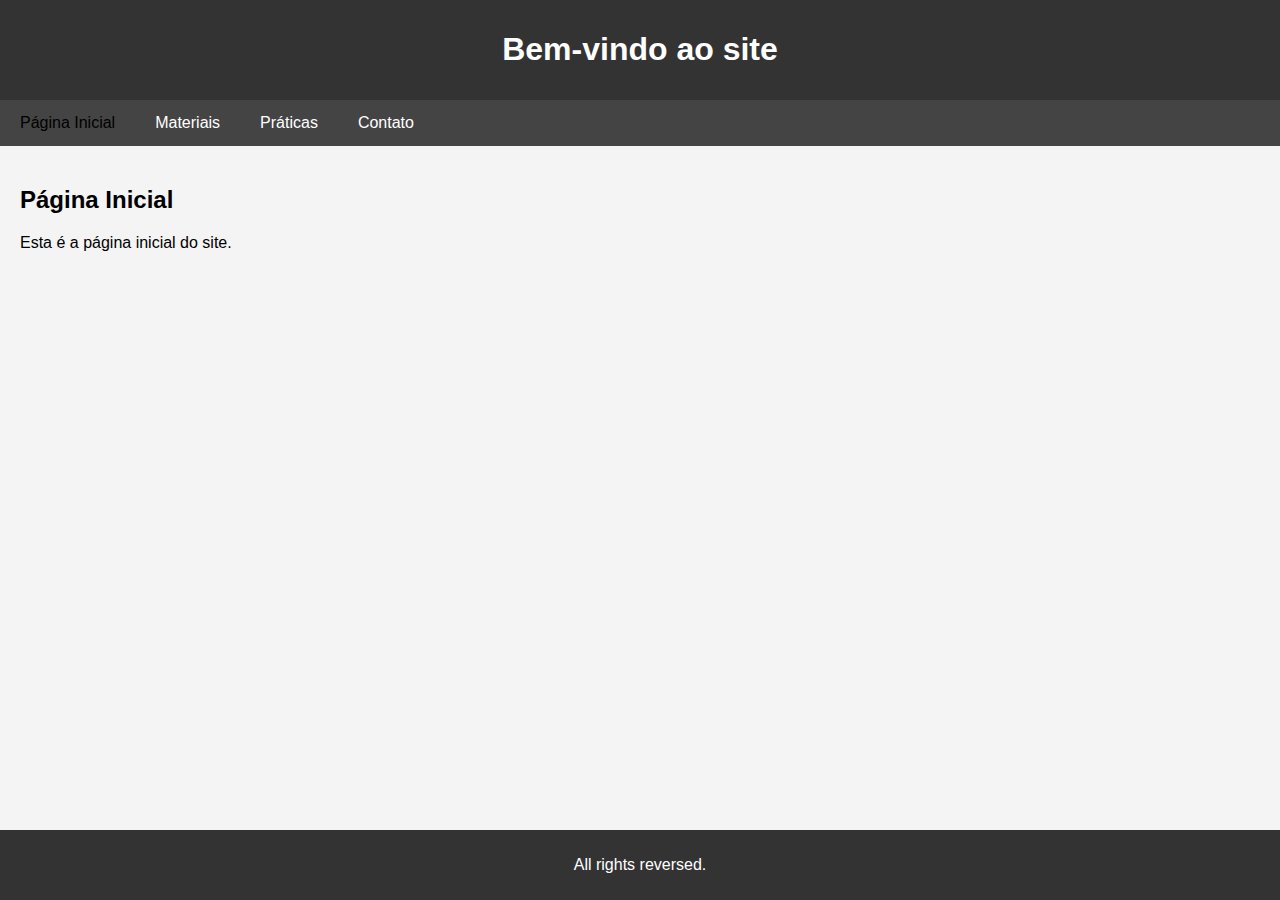
<file: index.html>
<!DOCTYPE html>
<html lang="pt-BR">
<head>
    <meta charset="UTF-8">
    <meta name="viewport" content="width=device-width, initial-scale=1.0">
    <title>Página Inicial</title>
    <link rel="stylesheet" href="style.css">
</head>
<body>

    <header>
        <h1>Bem-vindo ao site</h1>
    </header>

    <nav>
        <ul>
            <li>Página Inicial</li>
            <li><a href="materiais.html">Materiais</a></li>
            <li><a href="praticas.html">Práticas</a></li>
            <li><a href="contato.html">Contato</a></li>
        </ul>
    </nav>

    <main>
        <h2>Página Inicial</h2>
        <p>Esta é a página inicial do site.</p>
    </main>

    <footer>
        <p>All rights reversed.</p>
    </footer>

</body>
</html>
</file>
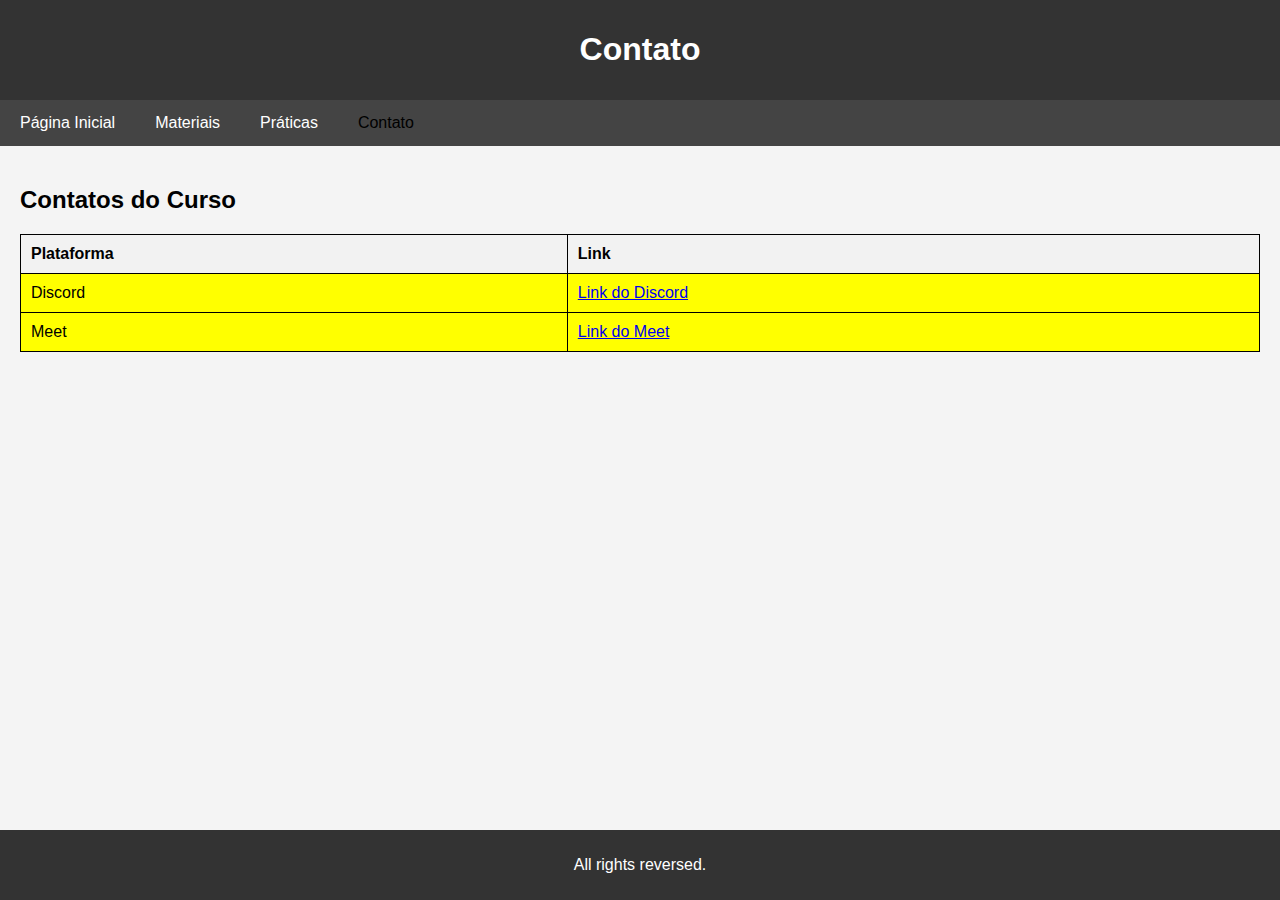
<file: contato.html>
<!DOCTYPE html>
<html lang="pt-BR">
<head>
    <meta charset="UTF-8">
    <meta name="viewport" content="width=device-width, initial-scale=1.0">
    <title>Contato</title>
    <link rel="stylesheet" href="style.css">
</head>
<body>

    <header>
        <h1>Contato</h1>
    </header>

    <nav>
        <ul>
            <li><a href="index.html">Página Inicial</a></li>
            <li><a href="materiais.html">Materiais</a></li>
            <li><a href="praticas.html">Práticas</a></li>
            <li>Contato</li>
        </ul>
    </nav>

    <main>
        <h2>Contatos do Curso</h2>
        <table style="background-color: yellow;">
            <tr>
                <th>Plataforma</th>
                <th>Link</th>
            </tr>
            <tr>
                <td>Discord</td>
                <td><a href="https://discord.gg/bTvX7jCuTz" target="_blank">Link do Discord</a></td>
            </tr>
            <tr>
                <td>Meet</td>
                <td><a href="https://meet.google.com/syz-ucct-nth?hs=224" target="_blank">Link do Meet</a></td>
            </tr>
        </table>
    </main>

    <footer>
        <p>All rights reversed.</p>
    </footer>

</body>
</html>
</file>
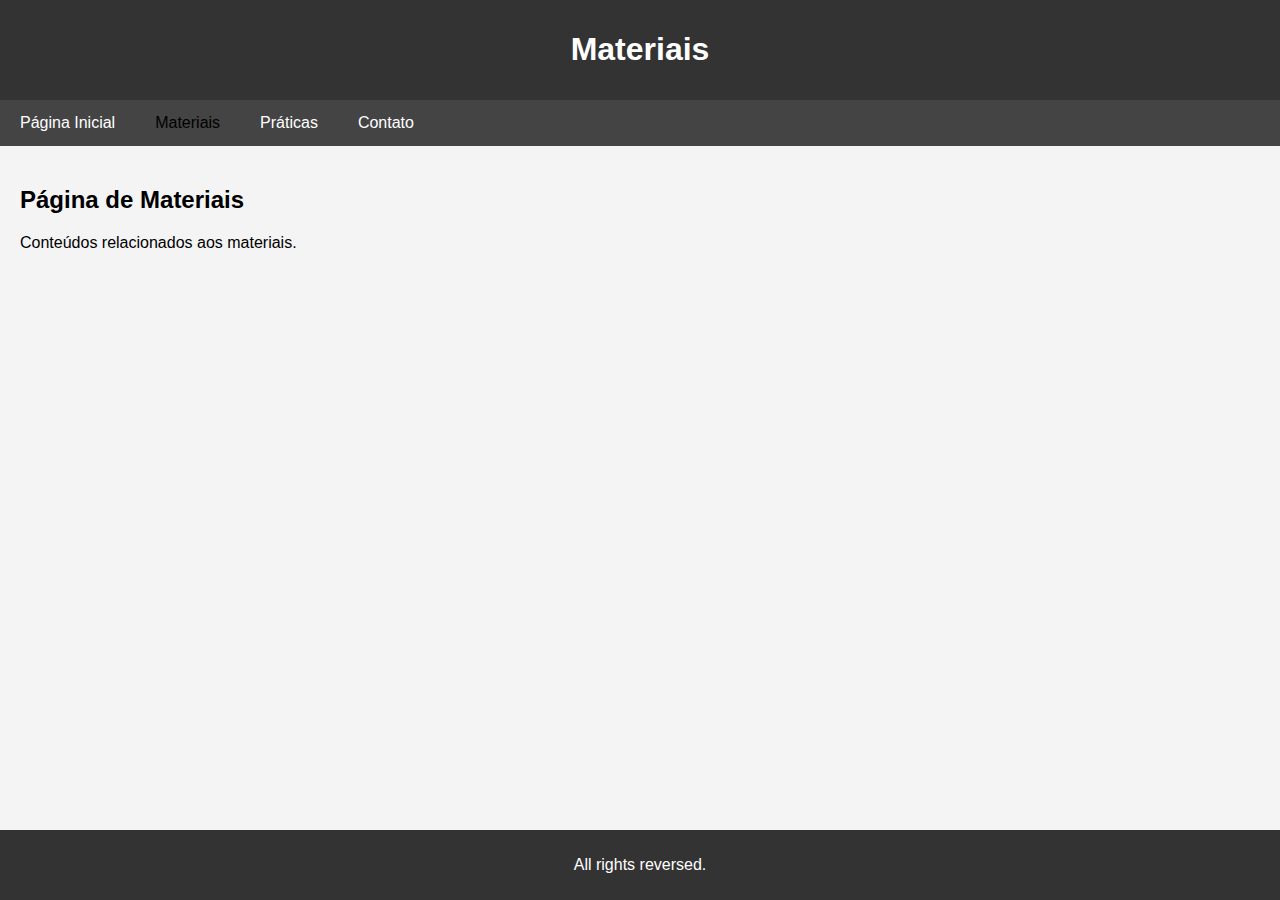
<file: materiais.html>
<!DOCTYPE html>
<html lang="pt-BR">
<head>
    <meta charset="UTF-8">
    <meta name="viewport" content="width=device-width, initial-scale=1.0">
    <title>Materiais</title>
    <link rel="stylesheet" href="style.css">
</head>
<body>

    <header>
        <h1>Materiais</h1>
    </header>

    <nav>
        <ul>
            <li><a href="index.html">Página Inicial</a></li>
            <li>Materiais</li>
            <li><a href="praticas.html">Práticas</a></li>
            <li><a href="contato.html">Contato</a></li>
        </ul>
    </nav>

    <main>
        <h2>Página de Materiais</h2>
        <p>Conteúdos relacionados aos materiais.</p>
    </main>

    <footer>
        <p>All rights reversed.</p>
    </footer>

</body>
</html>
</file>
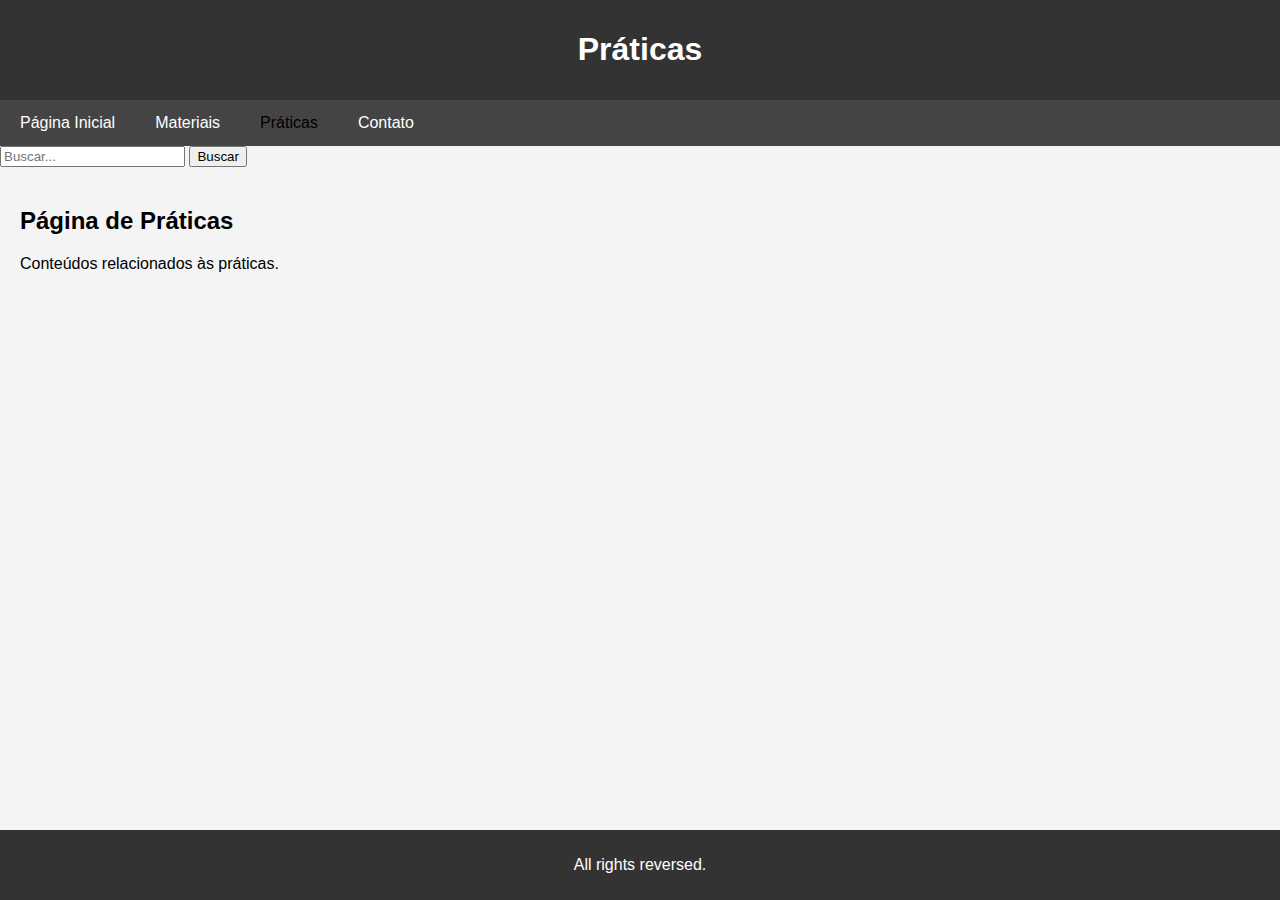
<file: praticas.html>
<!DOCTYPE html>
<html lang="pt-BR">
<head>
    <meta charset="UTF-8">
    <meta name="viewport" content="width=device-width, initial-scale=1.0">
    <title>Práticas</title>
    <link rel="stylesheet" href="style.css">
</head>
<body>

    <header>
        <h1>Práticas</h1>
    </header>

    <nav>
        <ul>
            <li><a href="index.html">Página Inicial</a></li>
            <li><a href="materiais.html">Materiais</a></li>
            <li>Práticas</li>
            <li><a href="contato.html">Contato</a></li>
        </ul>
        <form>
            <input type="search" placeholder="Buscar...">
            <button type="submit">Buscar</button>
        </form>
    </nav>

    <main>
        <article>
            <h2>Página de Práticas</h2>
            <section>
                <p>Conteúdos relacionados às práticas.</p>
            </section>
        </article>
    </main>

    <footer>
        <p>All rights reversed.</p>
    </footer>

</body>
</html>
</file>
<file: style.css>
body {
    font-family: Arial, sans-serif;
    margin: 0;
    padding: 0;
    background-color: #f4f4f4;
}

header {
    background-color: #333;
    color: white;
    padding: 10px;
    text-align: center;
}

nav ul {
    list-style-type: none;
    margin: 0;
    padding: 0;
    background-color: #444;
    overflow: hidden;
}

nav ul li {
    float: left;
    display: inline;
    padding: 14px 20px;
}

nav ul li a {
    color: white;
    text-decoration: none;
}

nav ul li a:hover {
    background-color: #111;
}

main {
    padding: 20px;
}

footer {
    background-color: #333;
    color: white;
    text-align: center;
    padding: 10px 0;
    position: fixed;
    bottom: 0;
    width: 100%;
}

table {
    width: 100%;
    border-collapse: collapse;
}

table, th, td {
    border: 1px solid black;
    padding: 10px;
    text-align: left;
}

th {
    background-color: #f2f2f2;
}
</file>
